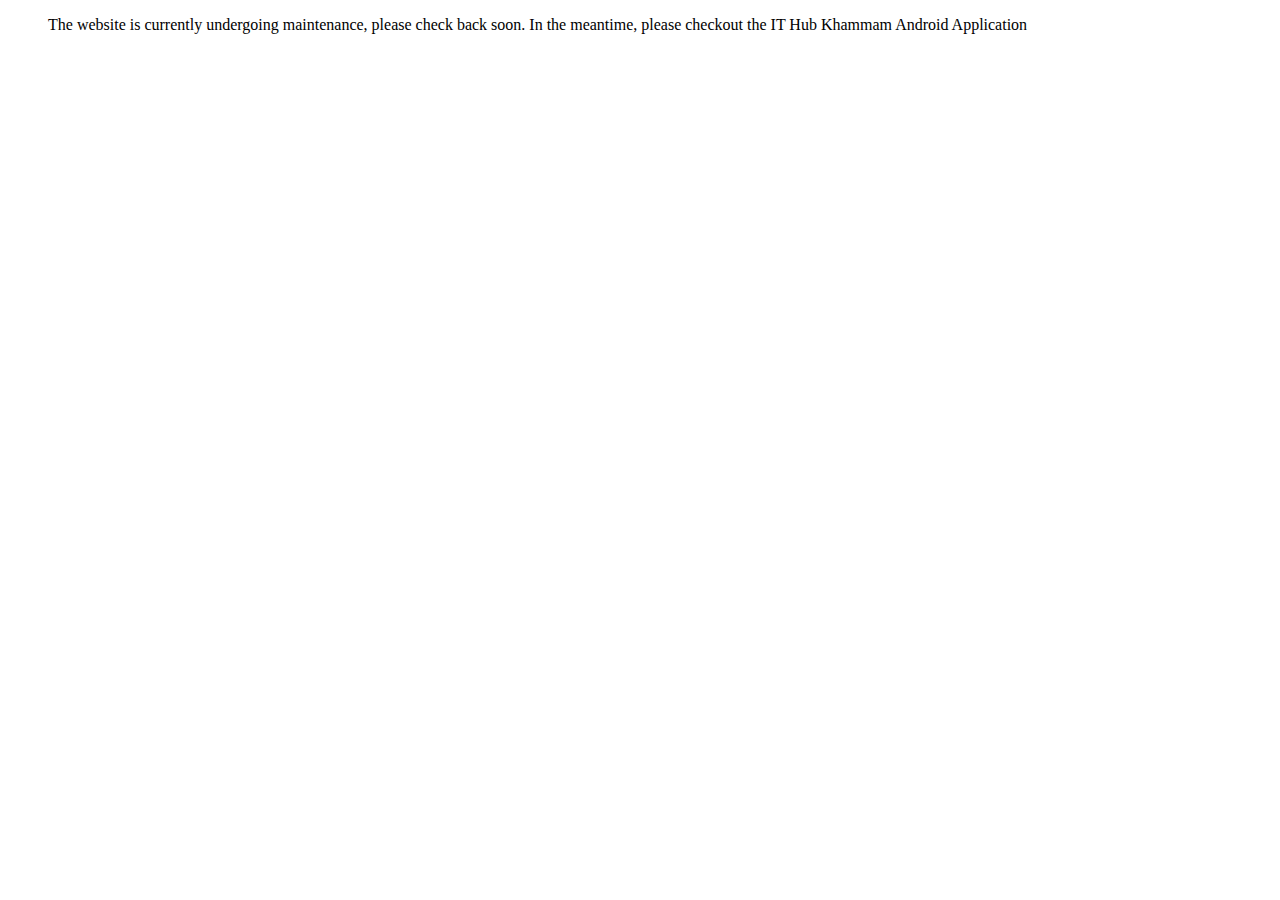
<file: about.html>
<!DOCTYPE html>
<html lang="en">
<head>
    <meta charset="UTF-8">
    <meta http-equiv="X-UA-Compatible" content="IE=edge">
    <meta name="viewport" content="width=device-width, initial-scale=1.0">
    <title>Document</title>
</head>
<body>
    <dir>The website is currently undergoing maintenance, please check back soon. In the meantime, please checkout the IT Hub Khammam Android Application</dir>
</body>
</html>
</file>
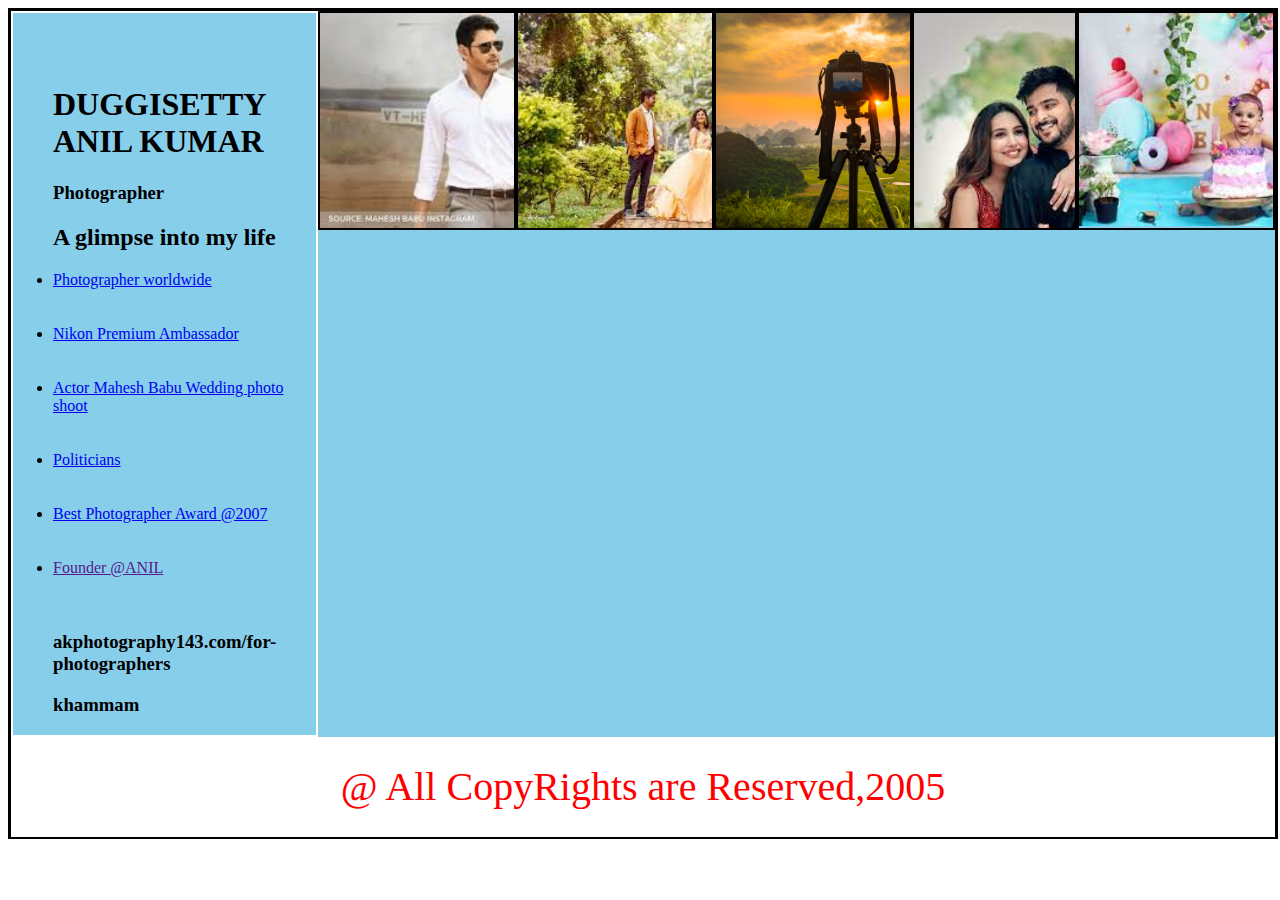
<file: about_us.html>
<!DOCTYPE html>
<html lang="en">
<head>
    <meta charset="UTF-8">
    <meta http-equiv="X-UA-Compatible" content="IE=edge">
    <meta name="viewport" content="width=device-width, initial-scale=1.0">
    <title>About us</title>
    <style>
        .container{
      border: 3px solid black;
    height: 825px;
      width: 100%;
        }
        header,footer{
            height: 100px;
            background-color: white;
            text-align: center;
            line-height: 100px;
            color: red;
            font-size: 40px;
        }
        .box1{
            display: flex;
            background-color: skyblue;
           
        }
        #hi2{
            border: 2px solid black;
            height: 215px;
            width: 300px;
            background-image: url('an.jpg');
            background-repeat: no-repeat;
            background-size:  375px,375px;
        }
        #hi3{
            border: 2px solid black;
            height: 215px;
            width: 300px;
            background-image: url('12.jpg');
            background-repeat: no-repeat;
            background-size: 325px,325px;
        }
        #hi4{
            border: 2px solid black;
            height: 215px;
            width: 300px;
            background-image: url('sun-photo.jpg');
            background-repeat: no-repeat;
            background-size: 280px,280px;
        }
        #hi5{
            border: 2px solid black;
            height: 215px;
            width: 250px;
            background-image: url('3.jpg');
            background-repeat: no-repeat;
            background-size: 225px,225px;
        }
        #hi6{
            border: 2px solid black;
            height: 215px;
            width: 300px;
            background-image: url('1.jpg');
            background-repeat: no-repeat;
            background-size: 320px,320px;
        }
        #hi1{
            border: 2px solid white;
        }
        
    </style>
</head>
<body>
    <div class="container">
     
       <div class="box1">
           <div id="hi1">
              <nav>
               <ul><br><br>
                <h1>DUGGISETTY ANIL KUMAR</h1>
                <h3>Photographer</h3>
                <h2>A glimpse into my life</h2>
                   <li><a href="13.jpg">Photographer worldwide</a></li><br><br>
                  <li><a href="cam.jpg" >Nikon Premium Ambassador</a> </li><br><br>
                  <li><a href="15.webp">Actor Mahesh Babu Wedding photo shoot</li><br><br>
                  <li><a href="16.jpg">Politicians</a></li><br><br>
                  <li><a href="17.jpg">Best Photographer Award @2007</a></li><br><br>
                  <li><a href="">Founder @ANIL</a></li><br><br>
                  
                  <h3>akphotography143.com/for-photographers</h3>
                  <h3>khammam</h3>
               </ul> 
            </nav>
            </div>
        <div id="hi2"></div>
        <div id="hi3"></div>
        <div id="hi4"></div>
        <div id="hi5"></div>
        <div id="hi6"></div>
       
    </div>    
    <footer> @ All CopyRights are Reserved,2005</footer>
</div>    
</body>
</html>
</file>
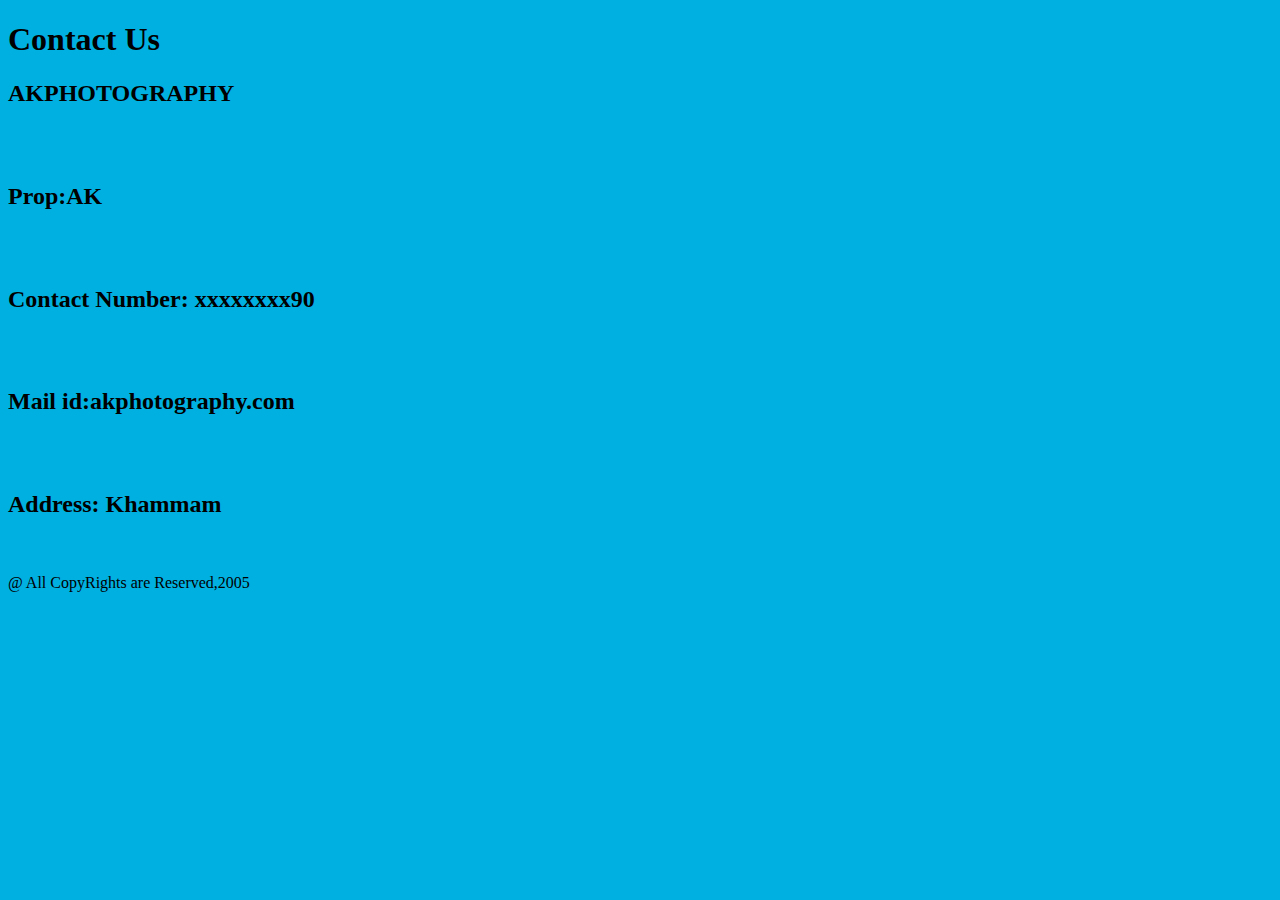
<file: contactus.html>
<!DOCTYPE html>
<html lang="en">
<head>
    <meta charset="UTF-8">
    <meta http-equiv="X-UA-Compatible" content="IE=edge">
    <meta name="viewport" content="width=device-width, initial-scale=1.0">
    <title>Contact us</title>
    <link rel="icon" href="contactuslogo.html">
</head>
<body bgcolor="sky blue">
    <h1>Contact Us</h1>
    <h2>AKPHOTOGRAPHY</h2><br><br>
    <h2>Prop:AK </h2><br><br>
    <h2>Contact Number: xxxxxxxx90</h2><br><br>
    <h2>Mail id:akphotography.com </h2><br><br>
    <h2>Address: Khammam</h2><br><br>
    <footer>@ All CopyRights are Reserved,2005</footer>
</body>
</html>
</file>
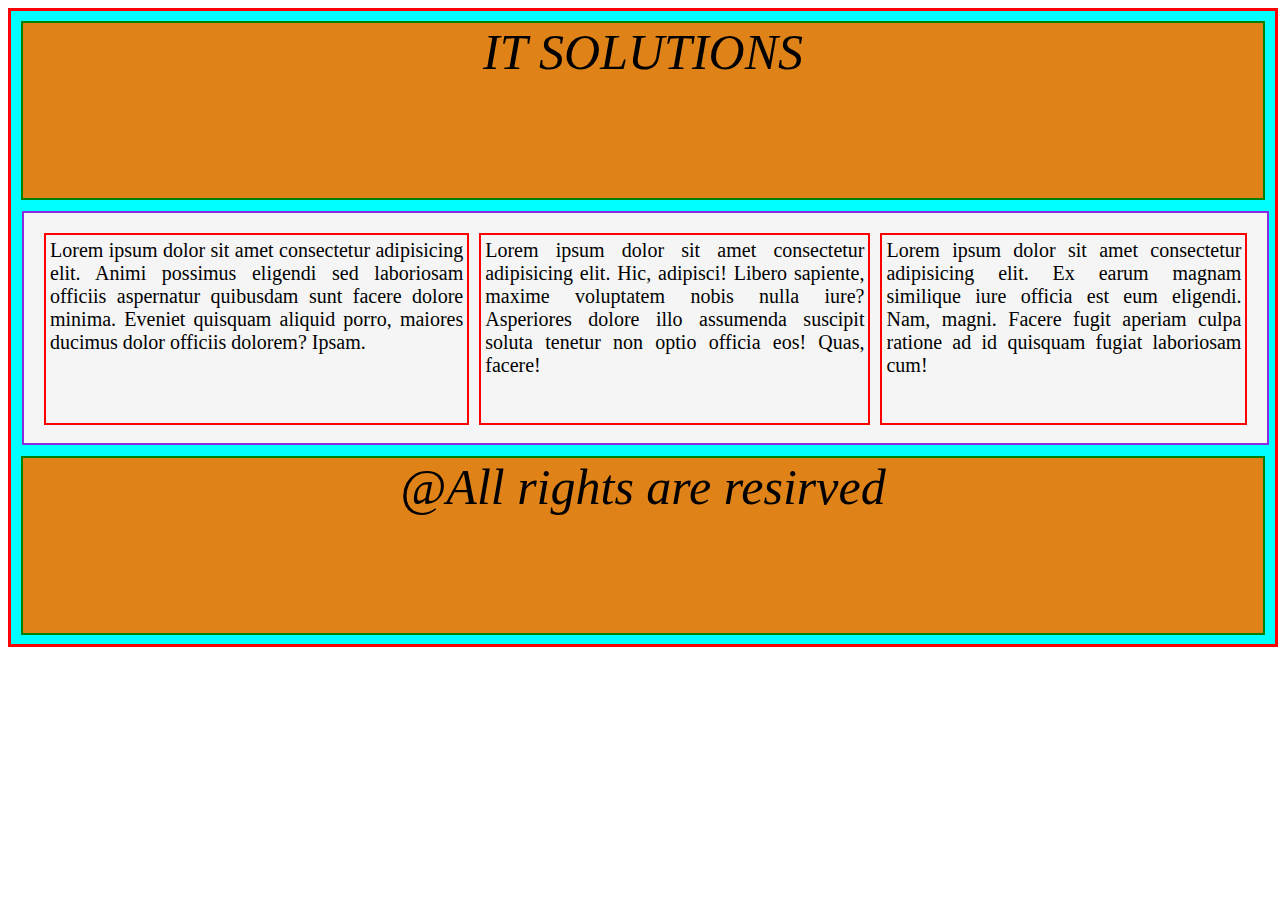
<file: display.html>
<!DOCTYPE html>
<html lang="en">
<head>
    <meta charset="UTF-8">
    <meta http-equiv="X-UA-Compatible" content="IE=edge">
    <meta name="viewport" content="width=device-width, initial-scale=1.0">
    <title>WEB PAGE</title> <link rel="stylesheet" href="display.css">
</head>
<body>
    <div class="boxB">
        <header>IT SOLUTIONS</header>
          <div class="box">
              <div id="box1">Lorem ipsum dolor sit amet consectetur adipisicing elit. Animi possimus eligendi sed laboriosam officiis aspernatur quibusdam sunt facere dolore minima. Eveniet quisquam aliquid porro, maiores ducimus dolor officiis dolorem? Ipsam.</div>
              <div id="box2">Lorem ipsum dolor sit amet consectetur adipisicing elit. Hic, adipisci! Libero sapiente, maxime voluptatem nobis nulla iure? Asperiores dolore illo assumenda suscipit soluta tenetur non optio officia eos! Quas, facere!</div>
              <div id="box3">Lorem ipsum dolor sit amet consectetur adipisicing elit. Ex earum magnam similique iure officia est eum eligendi. Nam, magni. Facere fugit aperiam culpa ratione ad id quisquam fugiat laboriosam cum!</div>
             </div>
        <footer>@All rights are resirved</footer>
    </div>
    
    
</body>
</html>
</file>
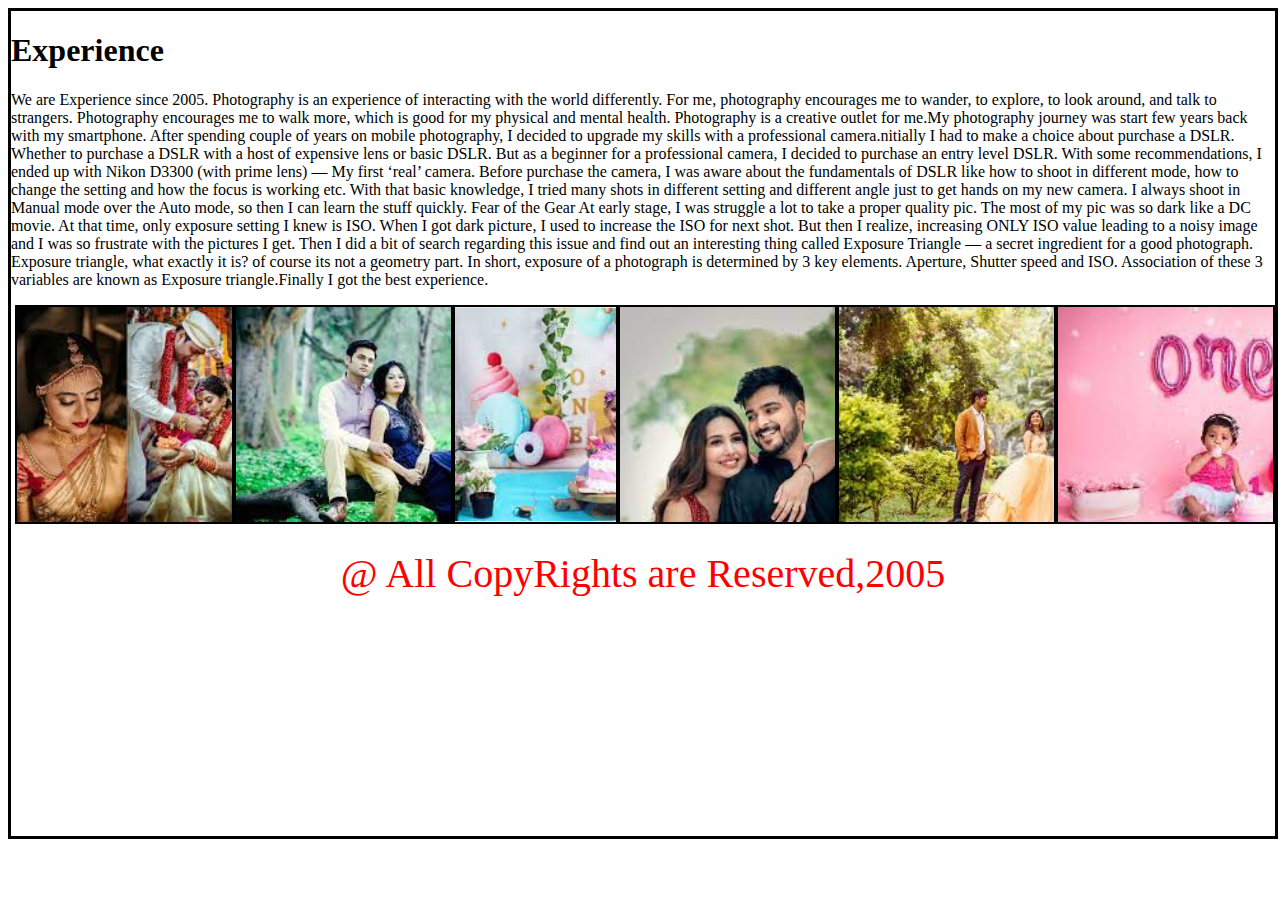
<file: experience.html>
<!DOCTYPE html>
<html lang="en">
<head>
    <meta charset="UTF-8">
    <meta http-equiv="X-UA-Compatible" content="IE=edge">
    <meta name="viewport" content="width=device-width, initial-scale=1.0">
    <title>Experience</title>
    
    <style>
        .container{
      border: 3px solid black;
    height: 825px;
      width: 100%;
        }
        header,footer{
            height: 100px;
            background-color: white;
            text-align: center;
            line-height: 100px;
            color: red;
            font-size: 40px;
        }
        header{
            background-image: url('LOGO.Png'),url('logo2.png');
            background-repeat: no-repeat,no-repeat;
            background-size: 165px,180px;
            background-position: top left,top right;
            margin: 100px solid rgba(0, 0, 0, 0.659);
        }
        .box1{
            display: flex;
            background-color: bisque;
        }
        #hi2{
            border: 2px solid black;
            height: 215px;
            width: 300px;
            background-image: url('4.jpg');
            background-repeat: no-repeat;
            background-size:  350px,350px;
        }
        #hi3{
            border: 2px solid black;
            height: 215px;
            width: 300px;
            background-image: url('10.jpg');
            background-repeat: no-repeat;
            background-size: 350px,350px;
        }
        #hi4{
            border: 2px solid black;
            height: 215px;
            width: 225px;
            background-image: url('1.jpg');
            background-position: left;
            background-repeat: no-repeat;
            background-size: 320px,320px;
        }
        #hi5{
            border: 2px solid black;
            height: 215px;
            width: 300px;
            background-image: url('3.jpg');
            background-repeat: no-repeat;
            background-size: 250px,250px;
        }
        #hi6{
            border: 2px solid black;
            height: 215px;
            width: 300px;
            background-image: url('12.jpg');
            background-repeat: no-repeat;
            background-size: 350px,350px;
        }
        #hi7{
            border: 2px solid black;
            height: 215px;
            width: 300px;
            background-image: url('2.jpg');
            background-repeat: no-repeat;
            background-size: 350px,350px;
        }
        #hi1{
            border: 2px solid white;
        }
    </style>
</head>
<body>
    <div class="container">
        <h1>Experience</h1>
        <p>We are Experience since 2005. Photography is an experience of interacting with the world differently. For me, photography encourages me to wander, to explore, to look around, and talk to strangers. Photography encourages me to walk more, which is good for my physical and mental health. Photography is a creative outlet for me.My photography journey was start few years back with my smartphone. After spending couple of years on mobile photography, I decided to upgrade my skills with a professional camera.nitially I had to make a choice about purchase a DSLR. Whether to purchase a DSLR with a host of expensive lens or basic DSLR. But as a beginner for a professional camera, I decided to purchase an entry level DSLR. With some recommendations, I ended up with Nikon D3300 (with prime lens) — My first ‘real’ camera.

            Before purchase the camera, I was aware about the fundamentals of DSLR like how to shoot in different mode, how to change the setting and how the focus is working etc. With that basic knowledge, I tried many shots in different setting and different angle just to get hands on my new camera. I always shoot in Manual mode over the Auto mode, so then I can learn the stuff quickly.
            
            Fear of the Gear
            At early stage, I was struggle a lot to take a proper quality pic. The most of my pic was so dark like a DC movie. At that time, only exposure setting I knew is ISO. When I got dark picture, I used to increase the ISO for next shot. But then I realize, increasing ONLY ISO value leading to a noisy image and I was so frustrate with the pictures I get.
            
            Then I did a bit of search regarding this issue and find out an interesting thing called Exposure Triangle — a secret ingredient for a good photograph.
            
            Exposure triangle, what exactly it is? of course its not a geometry part. In short, exposure of a photograph is determined by 3 key elements. Aperture, Shutter speed and ISO. Association of these 3 variables are known as Exposure triangle.Finally I got the best experience.
            
            </p>
     
       <div class="box1">
           <div id="hi1">
              <nav>

            </nav>
            </div>
        <div id="hi2"></div>
        <div id="hi3"></div>
        <div id="hi4"></div>
        <div id="hi5"></div>
        <div id="hi6"></div>
        <div id="hi7"></div>
       
    </div>    
    <footer>@ All CopyRights are Reserved,2005</footer>
</div>    
</body>
</html>
</file>
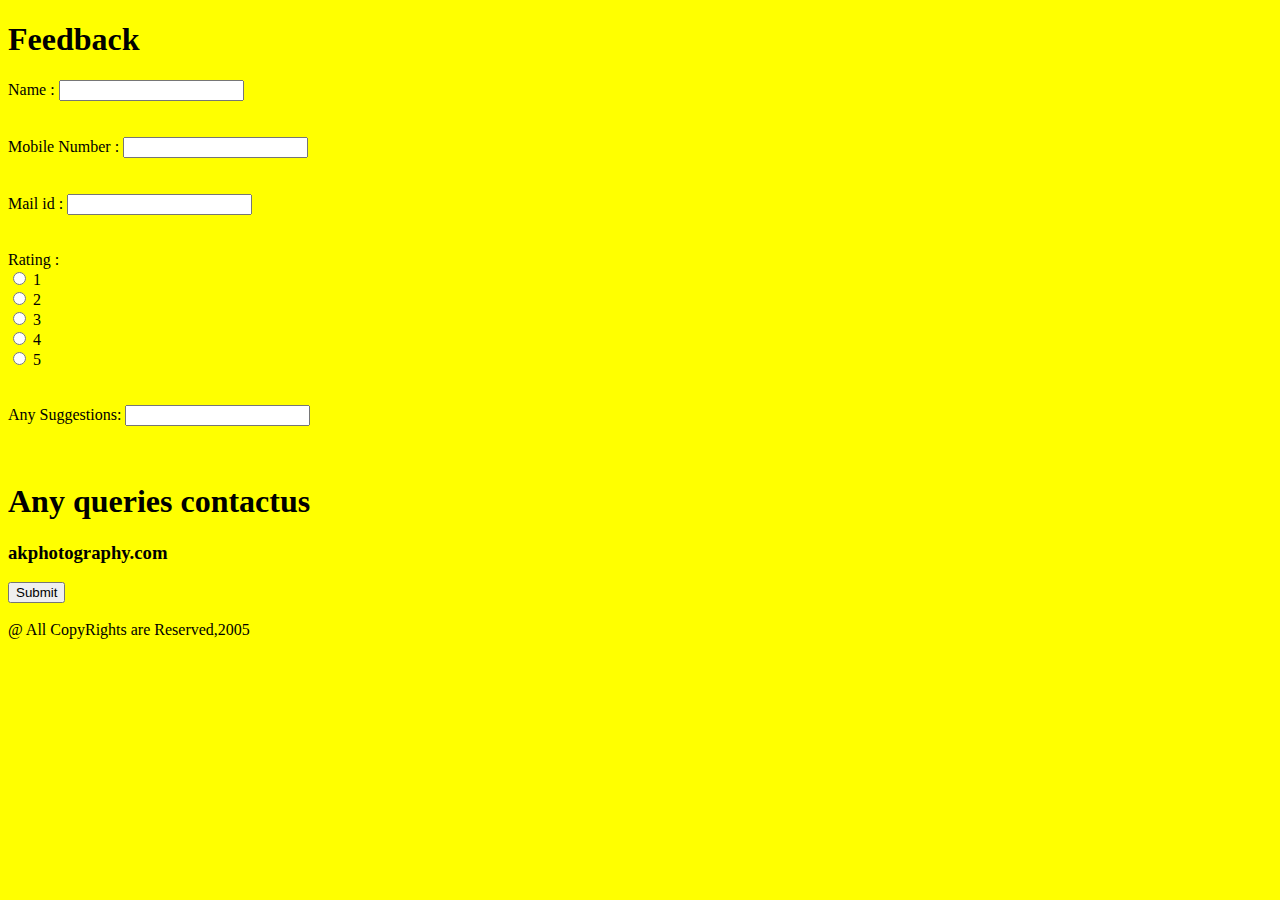
<file: feedback.html>
<!DOCTYPE html>
<html lang="en">
<head>
    <meta charset="UTF-8">
    <meta http-equiv="X-UA-Compatible" content="IE=edge">
    <meta name="viewport" content="width=device-width, initial-scale=1.0">
    <title>Feedback</title>
    <link rel="icon" href="feedbacklogo.html">
</head>
<body bgcolor="yellow">
<h1>Feedback</h1>
<li>Name : <input type="text"></li><br><br>
<li>Mobile Number : <input type="number" name="" id=""> </li><br><br>
<li>Mail id : <input type="text" name="" id=""></li><br><br>
<li> Rating : <br>
     <input type="radio" name="" id=""> 1 <br>
            <input type="radio" name="" id=""> 2 <br>
<input type="radio" name="" id=""> 3 <br>
<input type="radio" name="" id=""> 4 <br>
<input type="radio" name="" id=""> 5 <br></li><br><br>
<li>Any Suggestions: <input type="text"></li><br><br>
<h1>Any queries contactus</h1>
<h3>akphotography.com</h3>
 <input type="submit"><br><br>
</body>
<footer>@ All CopyRights are Reserved,2005</footer>
</html>
</file>
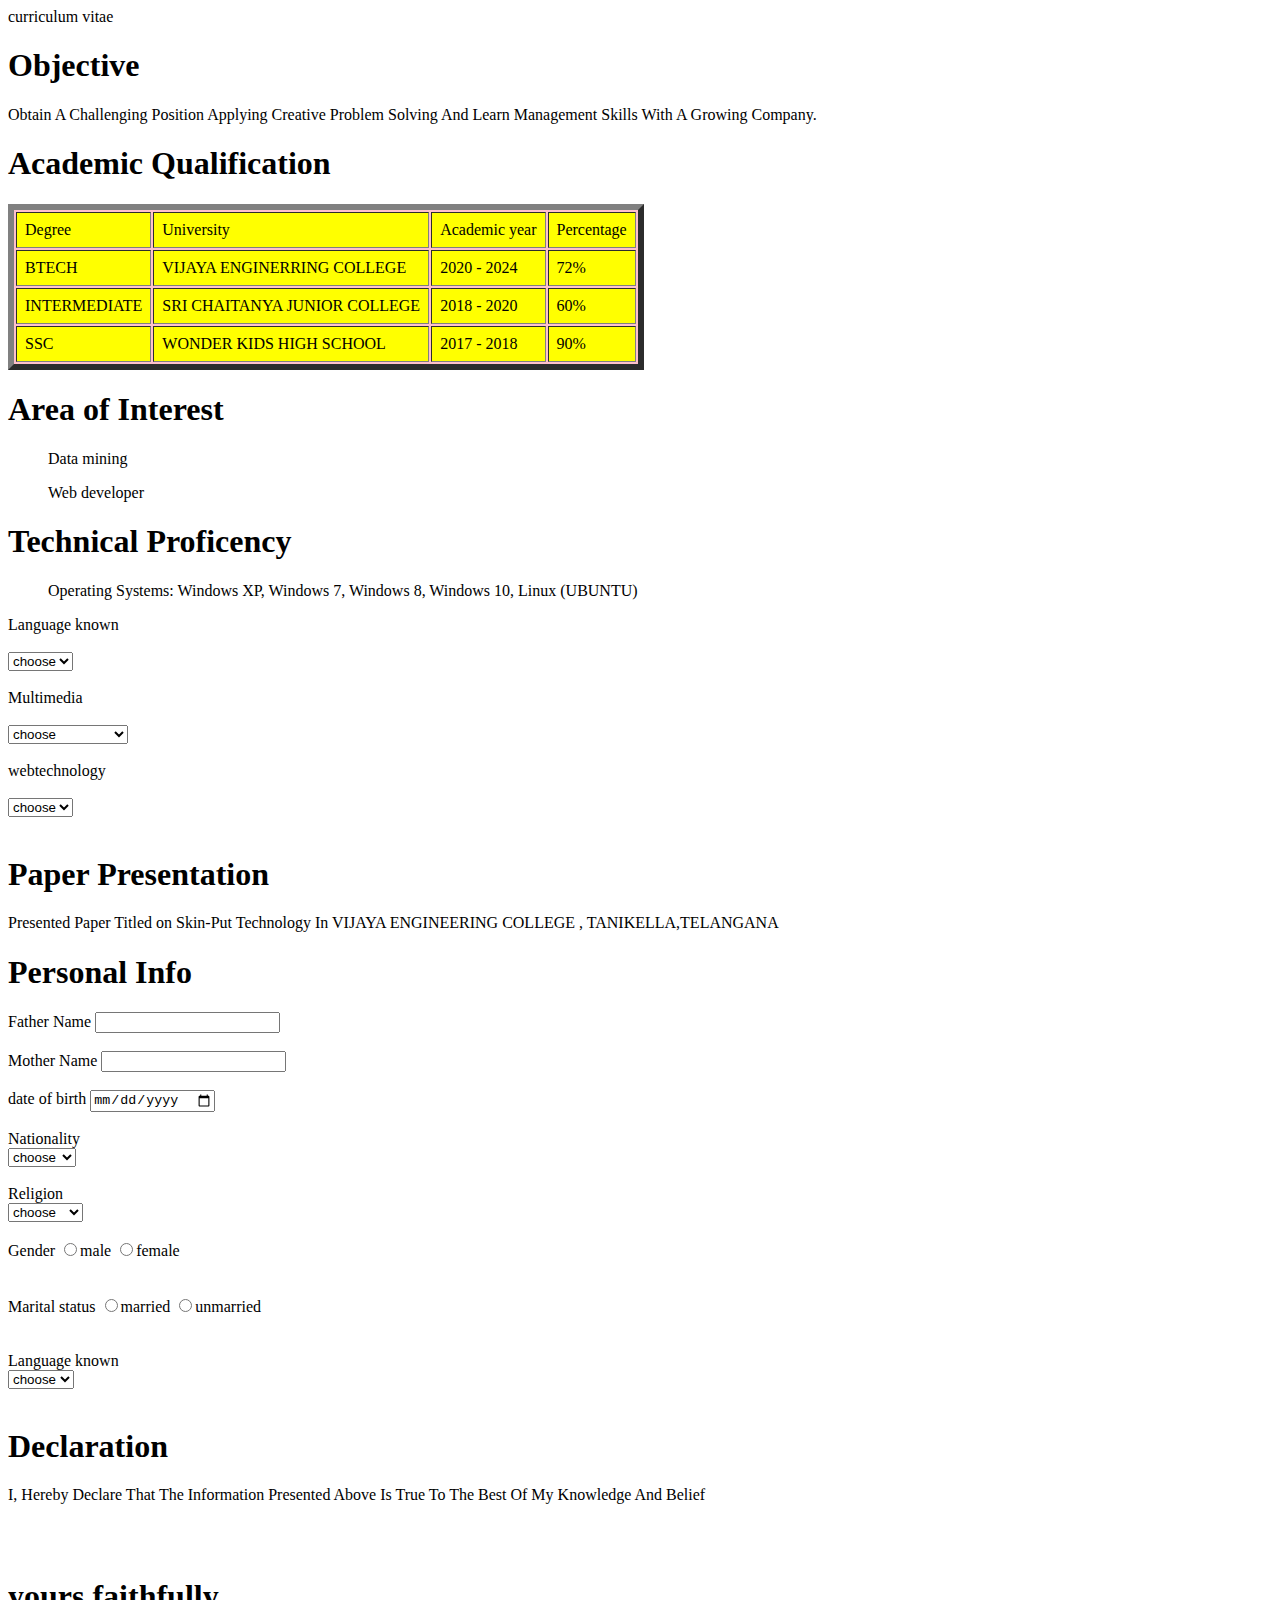
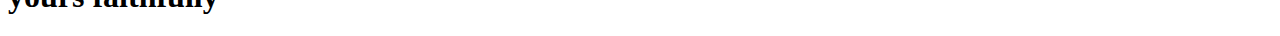
<file: webdevelop.html>
<!DOCTYPE html>
<html lang="en">
<head>
    <meta charset="UTF-8">
    <meta http-equiv="X-UA-Compatible" content="IE=edge">
    <meta name="viewport" content="width=device-width, initial-scale=1.0">
    <title>Register form</title>
</head>
<body>
<form action="webdevelop.html">
    <table> curriculum vitae
    </table>

</form>
</body>
<h1>Objective</h1>
<p>Obtain A Challenging Position Applying Creative Problem Solving And Learn Management Skills With A Growing Company.</p>
<h1>Academic Qualification</h1>
<table border= "6px" cellpadding="8" bgcolor = pink><tr bgcolor = yellow>
    <td>Degree</td>
    <td>University</td>
    <td>Academic year</td>
    <td>Percentage</td>
</tr>
<tr bgcolor = yellow>
    <td>BTECH</td>
    <td>VIJAYA ENGINERRING COLLEGE</td>
    <td>2020 - 2024</td>
    <td>72%</td>
</tr>
<tr bgcolor = yellow>
    <td>INTERMEDIATE</td>
    <td>SRI CHAITANYA JUNIOR COLLEGE</td>
    <td>2018 - 2020</td>
    <td>60%</td>
</tr>
<tr bgcolor = yellow>
    <td>SSC</td>
    <td>WONDER KIDS HIGH SCHOOL</td>
    <td>2017 - 2018</td>
    <td>90%</td>
</tr>

</table>
<h1>Area of Interest</h1>
<ol> Data mining</ol>
<ul> Web developer</ul>
<h1>Technical Proficency</h1>
<ol>	Operating Systems: Windows XP, Windows 7, Windows 8, Windows 10,

    Linux (UBUNTU) </ol>
   <li>Language known</li><br> 
<select name="" id="">
    <option value="">choose</option>
    <option value="">c/c++</option>
    <option value="">python</option>
    <option value="">java</option>
    <option value="">DBMS</option>
</select><br><br>
<li>Multimedia</li><br>
<select name="" id="">
    <option value="">choose</option>
    <option value="">basic photoshop</option>
    <option value="">picasa</option>
    <option value="">Be Funky</option>
</select><br><br>
<li>webtechnology</li><br>
<select name="" id="">
    <option value="">choose</option>
    <option value="">HTML</option>
    <option value="">CSS</option>
    <option value="">XML</option>
    <option value="">PHP</option>
</select><br><br>
    <h1>Paper Presentation</h1>
    <body>
        	Presented Paper Titled on Skin-Put Technology In VIJAYA ENGINEERING COLLEGE , TANIKELLA,TELANGANA
    </body>
    <h1>Personal Info</h1>
    <li> Father Name <input type="text"></li><br>
    <li> Mother Name <input type="text"></li><br>
    <li>date of birth <input type="date"></li><br>
    <li>Nationality </li>
    <select name="" id="">
   <option value="">choose</option>
   <option value="">INDIAN</option>
   <option value="">UK</option>
   <option value="">USA</option>
   <option value="">UAE</option>
 </select><br><br>
 <li>Religion</li>
 <select name="" id=""><br>
    <option value="">choose</option>
    <option value="">Hindu</option>
    <option value="">Musilim</option>
    <option value="">Christian</option><br>
 </select><br><br>
 <li>Gender <input type="radio" name="" id="">male
        <input type="radio" name="" id="">female
 </li><br><br>  
 <li>Marital status <input type="radio" name="" id="">married
 <input type="radio" name="" id="">unmarried
</li><br><br>   
<li>Language known</li>
<select name="" id="">
    <option value="">choose</option>
    <option value="">Telugu</option>
    <option value="">Hindi</option>
    <option value="">English</option>
    <option value="">Tamil</option>
</select><br><br>
<h1>Declaration</h1>
<p> I, Hereby Declare That The Information Presented Above Is True To The Best Of My Knowledge And Belief</p><br><br>  
 <h1> <right> yours faithfully</right></h1>   
</html>
</file>
<file: display.css>
.boxB{
    width: 100%;
    height: 633px;
    border: solid 3px red;
    background-color: aqua;
}
header,footer{
    height: 175px;
    border: solid green 2px;
    font-style: italic;
    font-size: 50px;
    text-align: center;
    background-color: rgb(223, 131, 25);
    margin: 10px 10px 10px 10px;

}
#box1{
    height: 180px;
    border: solid 2px red ;
    margin: 5px 5px 5px 5px;
    justify-content: space-between;
    padding: 4px ;
    font-size: 20px;
    text-align: justify;

}
#box2{
    height: 180px;
    border: solid 2px  red ;
    margin: 5px 5px 5px 5px;
    justify-content: space-between;
    padding: 4px;
    font-size: 20px;
    text-align: justify;

}
#box3{
    height: 180px;
    border: solid 2px  red ;
    margin: 5px 5px 5px 5px ;
    padding: 4px;
    font-size: 20px;
    justify-content: space-between;
    text-align: justify;
}
.box{
    display: flex;
    margin: 11px 11px 11px 11px;
    height: 200px;
    width: 96%;
    border: solid 2px blueviolet;
    background-color: whitesmoke;
    font-size: 15px;
    justify-content: space-between;
    padding: 15px;
}
</file>
